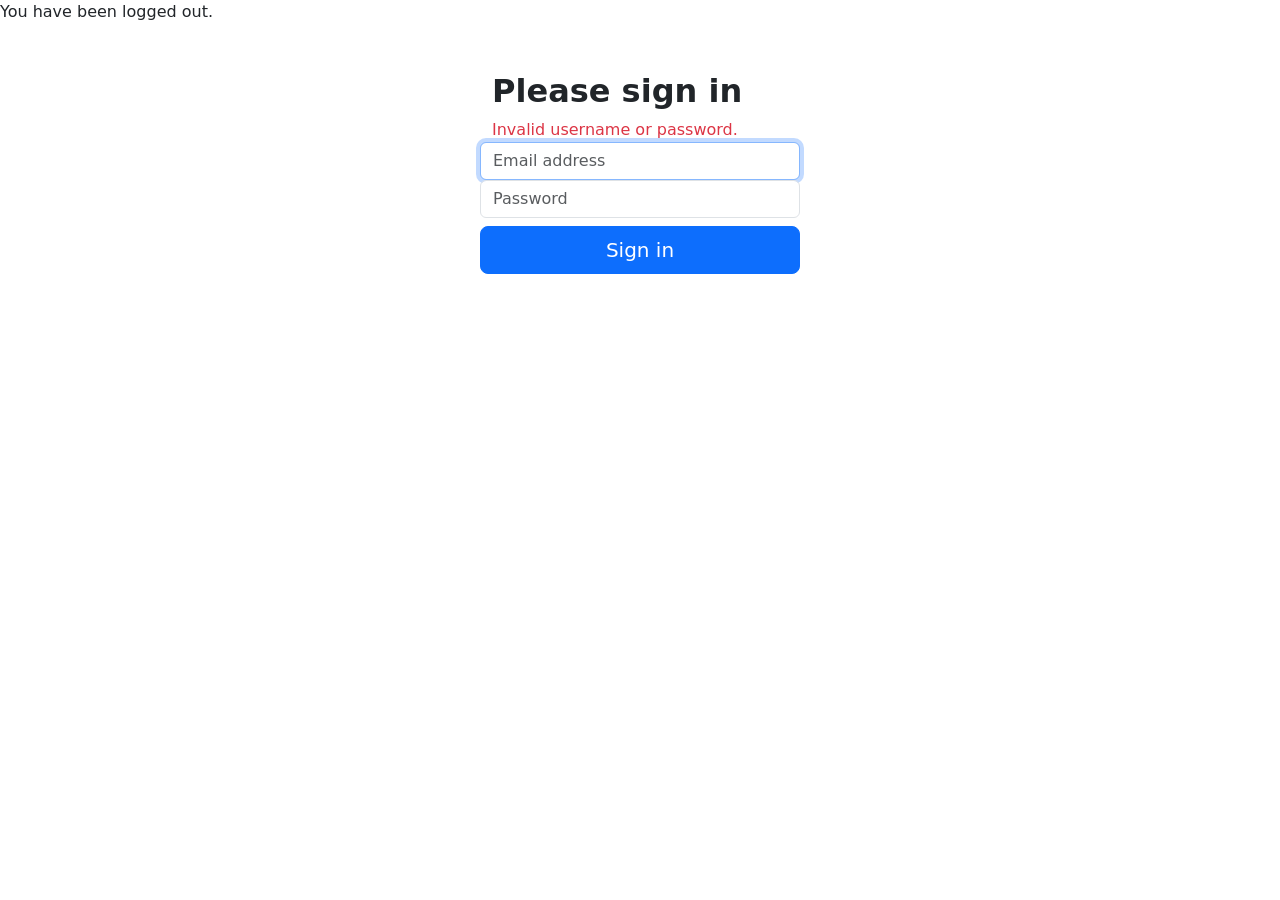
<file: src/main/resources/templates/login.html>
<!DOCTYPE html>

<html xmlns="http://www.w3.org/1999/xhtml" xmlns:th="http://www.thymeleaf.org" lang="en">
<head><meta http-equiv="Content-Type" content="text/html; charset=UTF-8">
    
    <meta name="viewport" content="width=device-width, initial-scale=1, shrink-to-fit=no">
    <meta name="description" content="">
    <meta name="author" content="">
    <title>Please sign in</title>
    <!-- Bootstrap CSS -->
    <link href="https://cdn.jsdelivr.net/npm/bootstrap@5.0.2/dist/css/bootstrap.min.css"
          rel="stylesheet" integrity="sha384-EVSTQN3/azprG1Anm3QDgpJLIm9Nao0Yz1ztcQTwFspd3yD65VohhpuuCOmLASjC"
          crossorigin="anonymous">

  </head>
  <body>

  <div th:if="${param.logout}">
      You have been logged out.</div>
  <!-- Form -->
  <div class="row bg-white flex-fill flex-column w-25 mx-auto mt-5">
      <form class="col-12" th:method="POST" th:action="@{/login}">


          <div class="row">
            <h2 class="fw-bold">Please sign in</h2>
          </div>
          <div class="row">
              <div class="text-danger" th:if="${param.error}">
                  Invalid username or password.</div>
          </div>
          <div class="row">
              <input type="text" id="username" name="username" class="form-control" placeholder="Email address" required autofocus>
          </div>
          <div class="row">
              <input type="password" id="password" name="password" class="form-control" placeholder="Password" required>
          </div>
          <div class="row">
              <button class="btn btn-lg btn-primary btn-block mt-2" type="submit">Sign in</button>
          </div>
      </form>
    </div>
</body>
</html>
</file>
